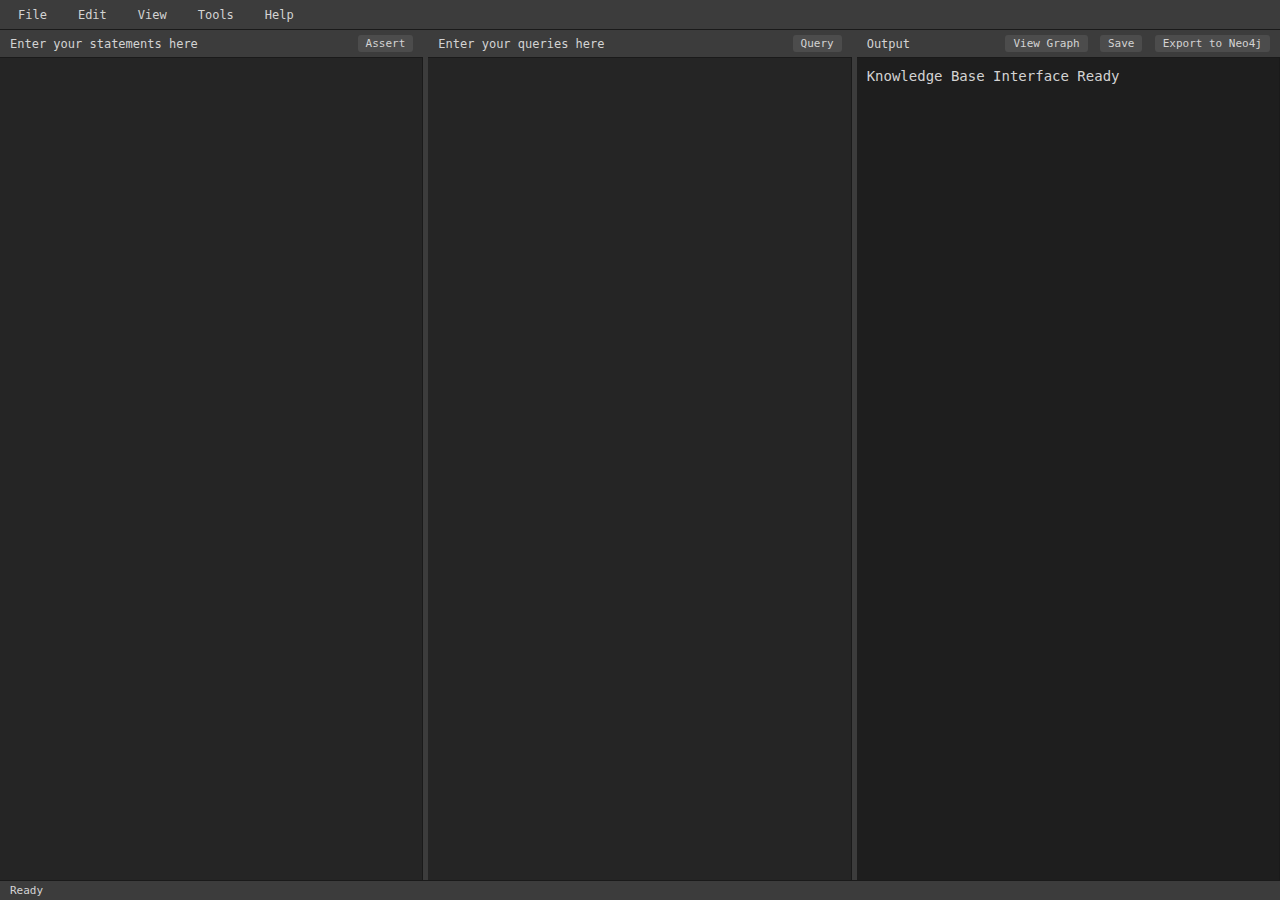
<file: src/Front End/index.html>
<!DOCTYPE html>
<html lang="en">
<head>
    <meta charset="UTF-8">
    <meta name="viewport" content="width=device-width, initial-scale=1.0">
    <title>Automated Reasoning</title>
    <link rel="stylesheet" href="styles.css">
</head>
<body>
    <div class="menu-bar">
        <div class="menu-item">File</div>
        <div class="menu-item">Edit</div>
        <div class="menu-item">View</div>
        <div class="menu-item">Tools</div>
        <div class="menu-item">Help</div>
    </div>

    <div class="container">
        <div class="panel input-panel">
            <div class="panel-header">
                <span>Enter your statements here</span>
                <div class="panel-actions">
                    <button class="assert-btn">Assert</button>
                </div>
            </div>
            <div class="panel-content">
                <textarea id="input1" spellcheck="false"></textarea>
            </div>
        </div>

        <div class="resize-handle" id="resize1"></div>

        <div class="panel input-panel">
            <div class="panel-header">
                <span>Enter your queries here</span>
                <div class="panel-actions">
                    <button class="query-btn">Query</button>
                </div>
            </div>
            <div class="panel-content">
                <textarea id="input2" spellcheck="false"></textarea>
            </div>
        </div>

        <div class="resize-handle" id="resize2"></div>

        <div class="panel output-panel">
            <div class="panel-header">
                <span>Output</span>
                <div class="panel-actions">
                    <a href="graph.html"><button class="view-graph-btn">View Graph</button></a>
                    <button class="save-btn">Save</button>
                    <button class="export-btn">Export to Neo4j</button>
                </div>
            </div>
            <div class="panel-content">
                <textarea id="output" spellcheck="false" readonly></textarea>
            </div>
        </div>
    </div>

    <div class="status-bar">
        <span id="status-message">Ready</span>
    </div>

    <!-- Export to Neo4j Modal -->
    <div class="modal" id="export-modal">
        <div class="modal-content">
            <div class="modal-header">
                <div class="modal-title">Export to Neo4j</div>
                <div class="close-modal">&times;</div>
            </div>
            <div class="form-group">
                <label for="neo4j-uri">URI</label>
                <input type="text" id="neo4j-uri" placeholder="bolt://localhost:7687">
            </div>
            <div class="form-group">
                <label for="neo4j-user">Username</label>
                <input type="text" id="neo4j-user" placeholder="neo4j">
            </div>
            <div class="form-group">
                <label for="neo4j-password">Password</label>
                <input type="password" id="neo4j-password" placeholder="password">
            </div>
            <div class="modal-actions">
                <button id="cancel-export">Cancel</button>
                <button id="confirm-export">Export</button>
            </div>
        </div>
    </div>

    <script src="script.js"></script>
</body>
</html>
</file>
<file: src/Front End/styles.css>
* {
    margin: 0;
    padding: 0;
    box-sizing: border-box;
    font-family: 'DejaVu Sans Mono', monospace;
}

body {
    background-color: #2d2d2d;
    color: #d3d3d3;
    height: 100vh;
    display: flex;
    flex-direction: column;
    overflow: hidden;
}

/* Menu Bar Details */
.menu-bar {
    background-color: #3c3c3c;
    height: 30px;
    display: flex;
    align-items: center;
    padding: 0 10px;
    border-bottom: 1px solid #1a1a1a;
    flex-shrink: 0;
}

.menu-item {
    margin-right: 15px;
    cursor: pointer;
    padding: 2px 8px;
    border-radius: 3px;
    font-size: 12px;
}

.menu-item:hover {
    background-color: #4c4c4c;
}

.dropdown-content {
    display: none;
    position: absolute;
    top: 100%;
    left: 0;
    background:#4c4c4c;
    color: black;
    min-width: 150px;
    box-shadow: 0 2px 5px rgba(0,0,0,0.3);
    z-index: 1000;
}

.dropdown-content a {
    display: block;
    padding: 0.5em 1em;
    text-decoration: none;
    color: inherit;
}

.dropdown-content a:hover {
    background: #4c4c4c;
}

.menu-item.dropdown:hover .dropdown-content {
    display: block;  
}

.container {
    display: flex;
    flex: 1;
    overflow: hidden;
    min-height: 0;
}

.panel {
    display: flex;
    flex-direction: column;
    flex: 1;
    min-width: 0;
    overflow: hidden;
}

.panel-header {
    background-color: #3c3c3c;
    padding: 5px 10px;
    font-size: 12px;
    border-bottom: 1px solid #1a1a1a;
    cursor: move;
    user-select: none;
    display: flex;
    justify-content: space-between;
    align-items: center;
}

.panel-actions button {
    background-color: #4c4c4c;
    border: none;
    color: #d3d3d3;
    padding: 2px 8px;
    margin-left: 5px;
    border-radius: 3px;
    cursor: pointer;
    font-size: 11px;
}

.panel-actions button:hover {
    background-color: #5c5c5c;
}

.panel-content {
    flex: 1;
    display: flex;
    flex-direction: column;
    overflow: hidden;
}

textarea {
    flex: 1;
    background-color: #252525;
    color: #d3d3d3;
    border: none;
    resize: none;
    padding: 10px;
    outline: none;
    font-size: 14px;
    border-right: 1px solid #1a1a1a;
    min-height: 0;
    overflow: auto;
}

.resize-handle {
    width: 5px;
    background-color: #3c3c3c;
    cursor: col-resize;
    flex-shrink: 0;
}

.resize-handle:hover {
    background-color: #4c4c4c;
}

.output-panel textarea {
    background-color: #1e1e1e;
}

.status-bar {
    background-color: #3c3c3c;
    height: 20px;
    padding: 0 10px;
    font-size: 11px;
    display: flex;
    align-items: center;
    border-top: 1px solid #1a1a1a;
    flex-shrink: 0;
}

.modal {
    display: none;
    position: fixed;
    top: 0;
    left: 0;
    width: 100%;
    height: 100%;
    background-color: rgba(0, 0, 0, 0.7);
    z-index: 100;
    justify-content: center;
    align-items: center;
}

.modal-content {
    background-color: #3c3c3c;
    padding: 20px;
    border-radius: 5px;
    width: 400px;
}

.modal-header {
    display: flex;
    justify-content: space-between;
    margin-bottom: 15px;
}

.modal-title {
    font-weight: bold;
}

.close-modal {
    cursor: pointer;
}

.form-group {
    margin-bottom: 15px;
}

.form-group label {
    display: block;
    margin-bottom: 5px;
    font-size: 12px;
}

.form-group input {
    width: 100%;
    padding: 8px;
    background-color: #252525;
    border: 1px solid #1a1a1a;
    color: #d3d3d3;
}

.modal-actions {
    display: flex;
    justify-content: flex-end;
}

.modal-actions button {
    margin-left: 10px;
}

/* property bar: hidden by default */
#prop-bar.hidden {
    display: none;
}
  
/* styled panel sticking above the graph */
#prop-bar {
    position: absolute;
    top: 10px;
    right: 10px;
    width: 250px;
    max-height: 70%;
    overflow-y: auto;
    background: #3c3c3c;
    border: 1px solid #1a1a1a;
    padding: 10px;
    border-radius: 4px;
    box-shadow: 0 0 10px rgba(0,0,0,0.5);
    z-index: 200;
    font-size: 13px;
}
  
/* close “×” */
#prop-bar-close {
    position: absolute;
    top: 4px;
    right: 6px;
    cursor: pointer;
    font-weight: bold;
}

#prop-bar h4 {
    margin-bottom: 8px;
    font-size: 14px;
    border-bottom: 1px solid #5c5c5c;
    padding-bottom: 4px;
}
  
#prop-list div {
    margin-bottom: 4px;
}

#neo4j-graph {
    height: 100%; /* or 100% if parent has height */
}
</file>
